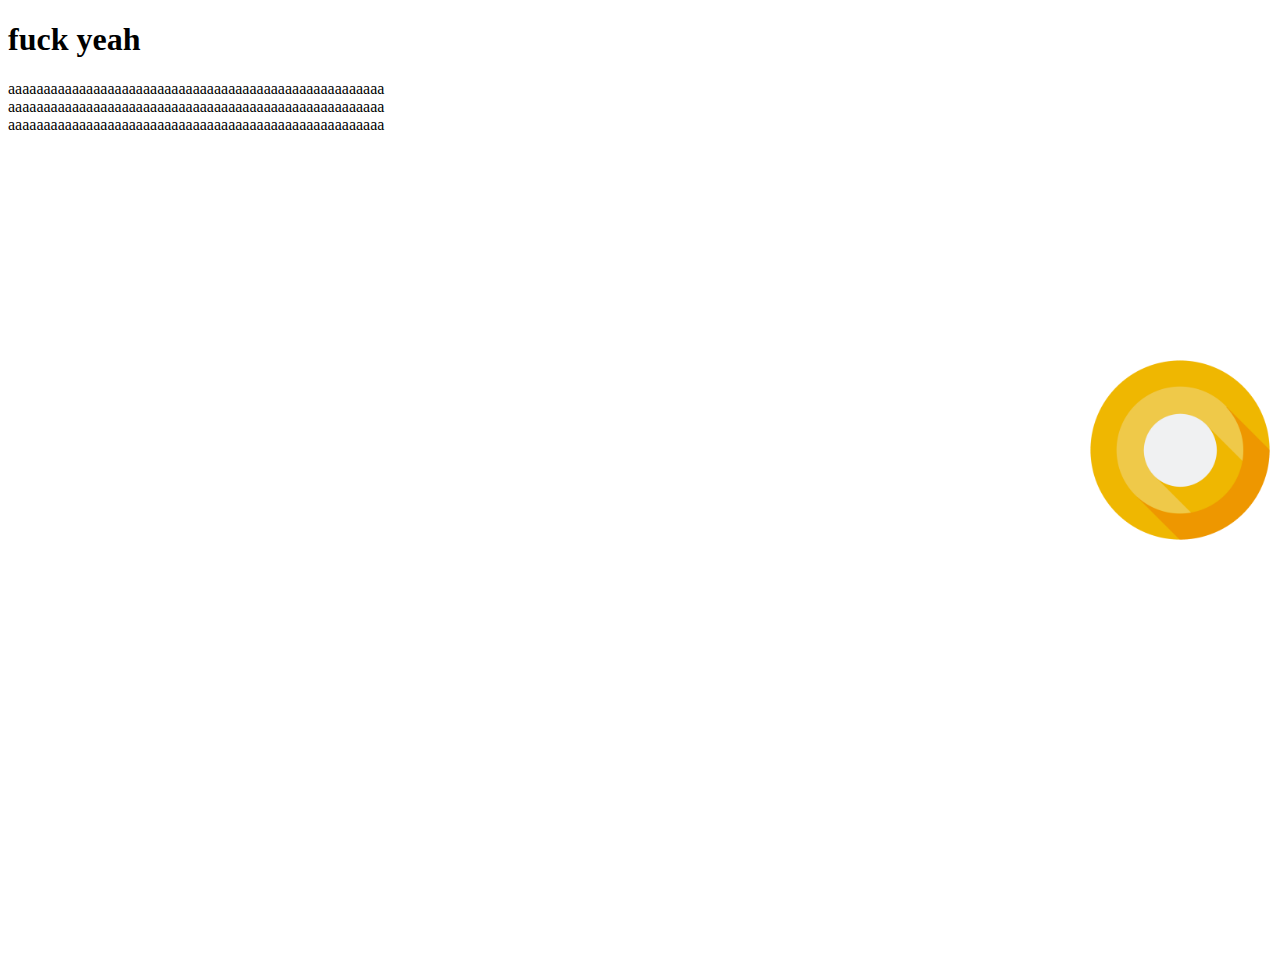
<file: back.html>
<!DOCTYPE html>
	<html>
		<head>

			<meta charset="utf-8">

			<meta name="viewport" content="width=device-width, initial-scale=1">

			<title>backg</title>

			<style type="text/css">
				
				/* #bg{

					 background-color: peachpuff;
					color: greenyellow; 

				} */

				body{

					background-image: url('imagens/logocircle.png');
					background-repeat: no-repeat;
					background-size: 200px;
					background-attachment: fixed; /* esquema pra deixar o plano de fundo fixo na rolagem */
					/* background-attachment: scroll; esquema pra deixar o plano de fundo não vindo junto */
					/* background-position: bottom center; vai dois valores (center, right: left: bottom; top) */
					background-position: right center;

				}

			</style>
		
		</head>

		<body>

			<h1 id="bg">fuck yeah</h1>

			<p>
				aaaaaaaaaaaaaaaaaaaaaaaaaaaaaaaaaaaaaaaaaaaaaaaaaaaaa<br>
				aaaaaaaaaaaaaaaaaaaaaaaaaaaaaaaaaaaaaaaaaaaaaaaaaaaaa<br>
				aaaaaaaaaaaaaaaaaaaaaaaaaaaaaaaaaaaaaaaaaaaaaaaaaaaaa
			</p>

			<br><br><br><br><br><br><br><br><br><br><br><br><br><br><br>
			<br><br><br><br><br><br><br><br><br><br><br><br><br><br><br>
			<br><br><br><br><br><br><br><br><br><br><br><br><br><br><br>

		</body>

	</html>
</file>
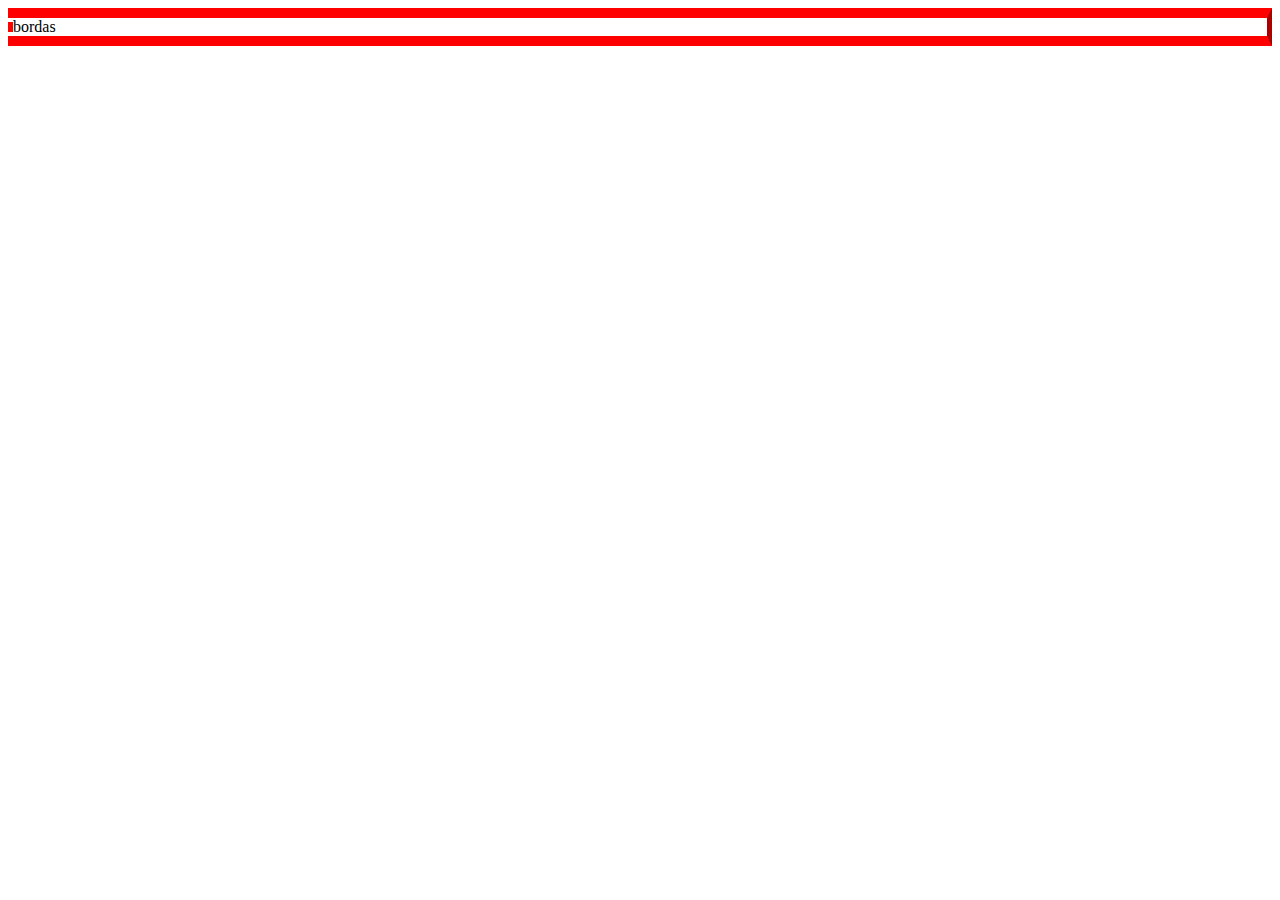
<file: border.html>
<!DOCTYPE html>
    
    <html lang="en">
        
        <head>
            
            <meta charset="UTF-8">
            <meta http-equiv="X-UA-Compatible" content="IE=edge">
            <meta name="viewport" content="width=device-width, initial-scale=1.0">
            <title>border</title>

            <style type="text/css">

                #content{

                    /* border: 1px solid gray; */

                    border-color: red;
                    border-width: 10px 5px;
                    border-style: solid outset inset dashed;

                }

            </style>
        
        </head>
        
        <body>
            
            <div id="content">

                bordas<br>

            </div>

        </body>
    
    </html>
</file>
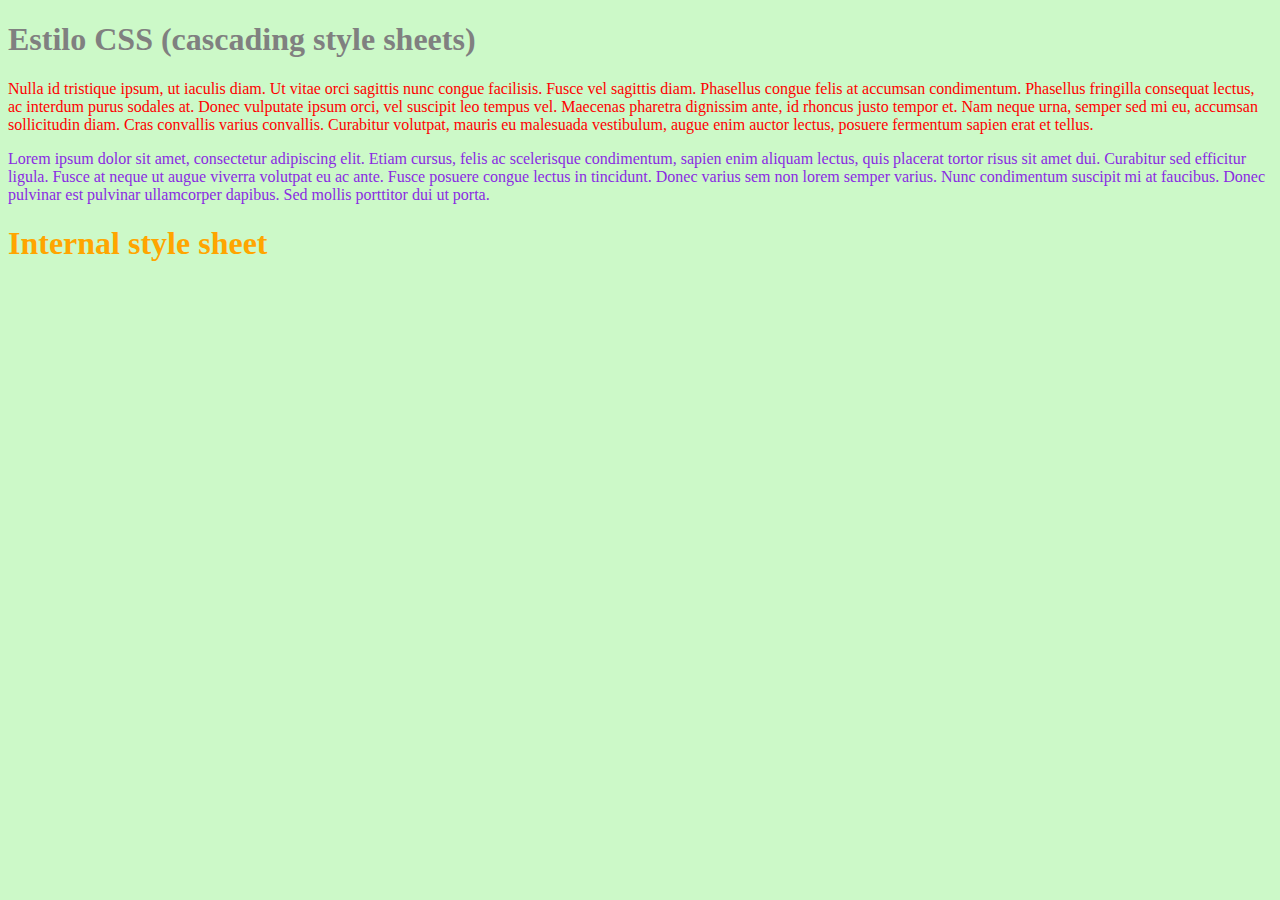
<file: classes&ids.html>
<!DOCTYPE html>
	<html>
		<head>

			<meta charset="utf-8">

			<meta name="viewport" content="width=device-width, initial-scale=1">

			<title>classes&ids</title>

			<style type="text/css">
				
				p {
					color: red;
				}

				h1 {
					color: gray;
				}

				.rosa {
					color: blueviolet;
				}

				#titulo {
					color: orange;
				}

			</style>
		
		</head>

		<body bgcolor="#CCF9C8">

			<h1>Estilo CSS (cascading style sheets)</h1>

			<p>
				Nulla id tristique ipsum, ut iaculis diam. Ut vitae orci sagittis nunc congue facilisis. Fusce vel sagittis diam. Phasellus congue felis at accumsan condimentum. Phasellus fringilla consequat lectus, ac interdum purus sodales at. Donec vulputate ipsum orci, vel suscipit leo tempus vel. Maecenas pharetra dignissim ante, id rhoncus justo tempor et. Nam neque urna, semper sed mi eu, accumsan sollicitudin diam. Cras convallis varius convallis. Curabitur volutpat, mauris eu malesuada vestibulum, augue enim auctor lectus, posuere fermentum sapien erat et tellus.
			</p>

			<p class="rosa">
				Lorem ipsum dolor sit amet, consectetur adipiscing elit. Etiam cursus, felis ac scelerisque condimentum, sapien enim aliquam lectus, quis placerat tortor risus sit amet dui. Curabitur sed efficitur ligula. Fusce at neque ut augue viverra volutpat eu ac ante. Fusce posuere congue lectus in tincidunt. Donec varius sem non lorem semper varius. Nunc condimentum suscipit mi at faucibus. Donec pulvinar est pulvinar ullamcorper dapibus. Sed mollis porttitor dui ut porta.
			</p>

			<h1 id="titulo">Internal style sheet</h1>

		</body>

	</html>
</file>
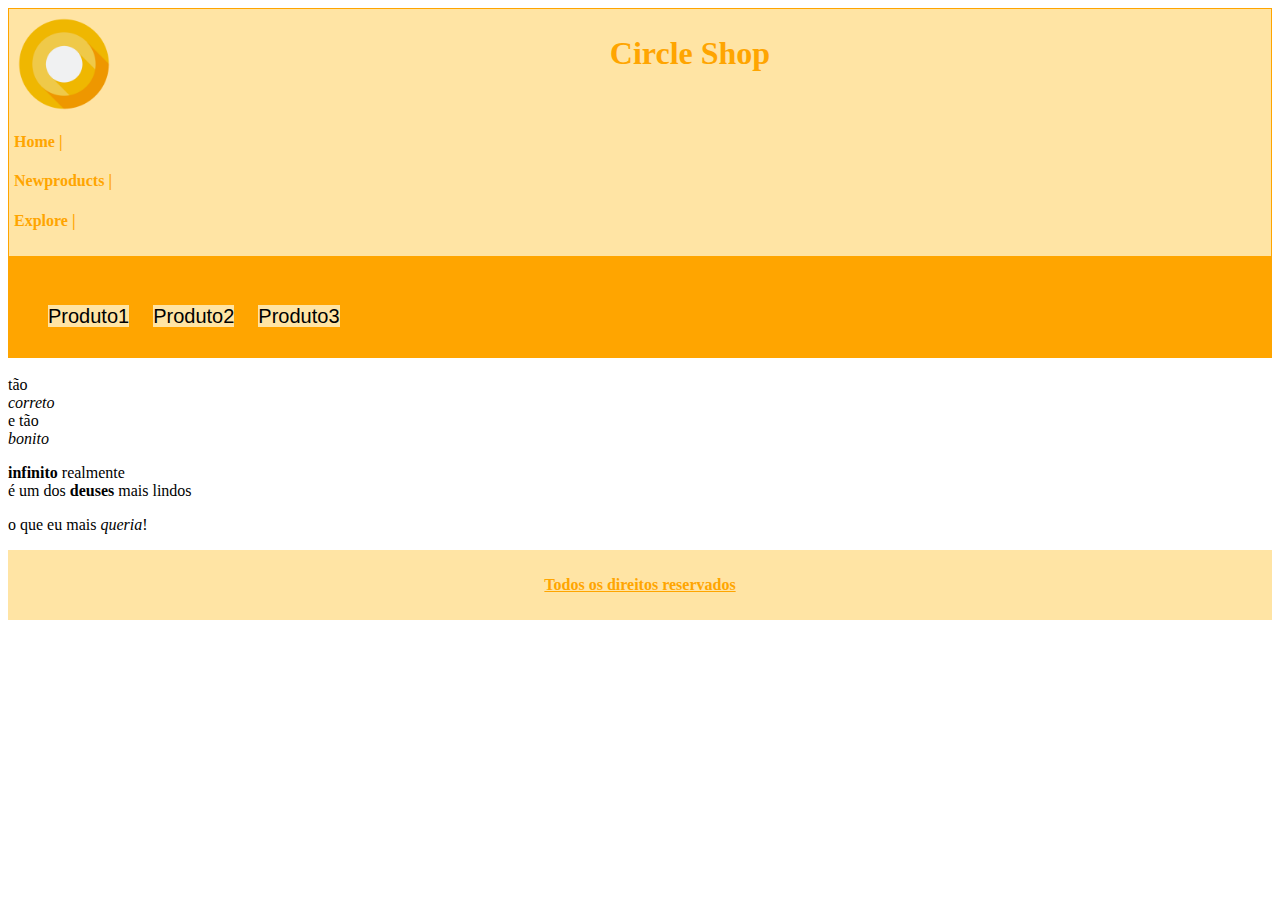
<file: div&span.html>
<!DOCTYPE html>
	<html>

		<head>

			<meta charset="utf-8">

			<meta name="viewport" content="width=device-width, initial-scale=1">

			<title>cdiv&span</title>

			<style type="text/css">

				/*cabeçalho*/

				#ttl{
					
					color: orange;

				}

				#topo{

					border: 1px solid orange;
					background-color: #FFE4A4;
					padding: 5px;

				}

				#navibut{

					color: orange;

				}

				/*produtos 1a parte*/

				#primeprod{

					background: orange;
					padding: 30px;

				}

				.prod{

					background: #FFE4A4;
					margin: 10px;
					font-size: 20px;
					font-family: sans-serif;

				}

				/* rodape */

				#rp{

					text-align: center;
					background: #FFE4A4;
					color: orange;
					padding: 5px;

				}

				/* texto */

				#texto{

					 font-size: /*bold*/ 12px /*sans-serif*/; 
					font-family: sans-serif;


				}

				.neg{

					font-weight: bold;

				}

				.ita{

					font-size: 1em;
					font-weight: 100;
					font-style: italic;

				}

				.sub{

					/* text-decoration: overline;
					text-decoration: line-through; */
					text-decoration: underline;

				}

			</style>
		
		</head>

		<body>
			
			<div id="topo">
				
				<img src="imagens/logocircle.png" width="100" height="100" align="left">

				<h1 id="ttl" align="center"> Circle Shop </h1>

				<br>

					<h4 id="navibut"><strong>Home |</strong></h4>	<h4 id="navibut"><strong>Newproducts |</strong></h4> <h4 id="navibut"><strong>Explore |</strong></h4>	
			
			</div>

			<div id="primeprod">

				<br>
				
				<span class="prod">Produto1</span>

				<span class="prod">Produto2</span>
				
				<span class="prod">Produto3</span>
			
				<br>

			</div>

			<div>

				<br>

				tão <div class="ita">correto</div> e
				tão <div class="ita">bonito</div>

				<p>	 <span class="neg">infinito</span> realmente<br>
					é um dos <span class="neg">deuses</span> mais lindos<br>
				</p>

				<p>
					o que eu mais <span class="ita">queria</span>!
				</p>

			</div>
	
			<div id="rp">

				<h4 class="sub">Todos os direitos reservados</h4>

			</div>
			
		</body>

	</html>
</file>
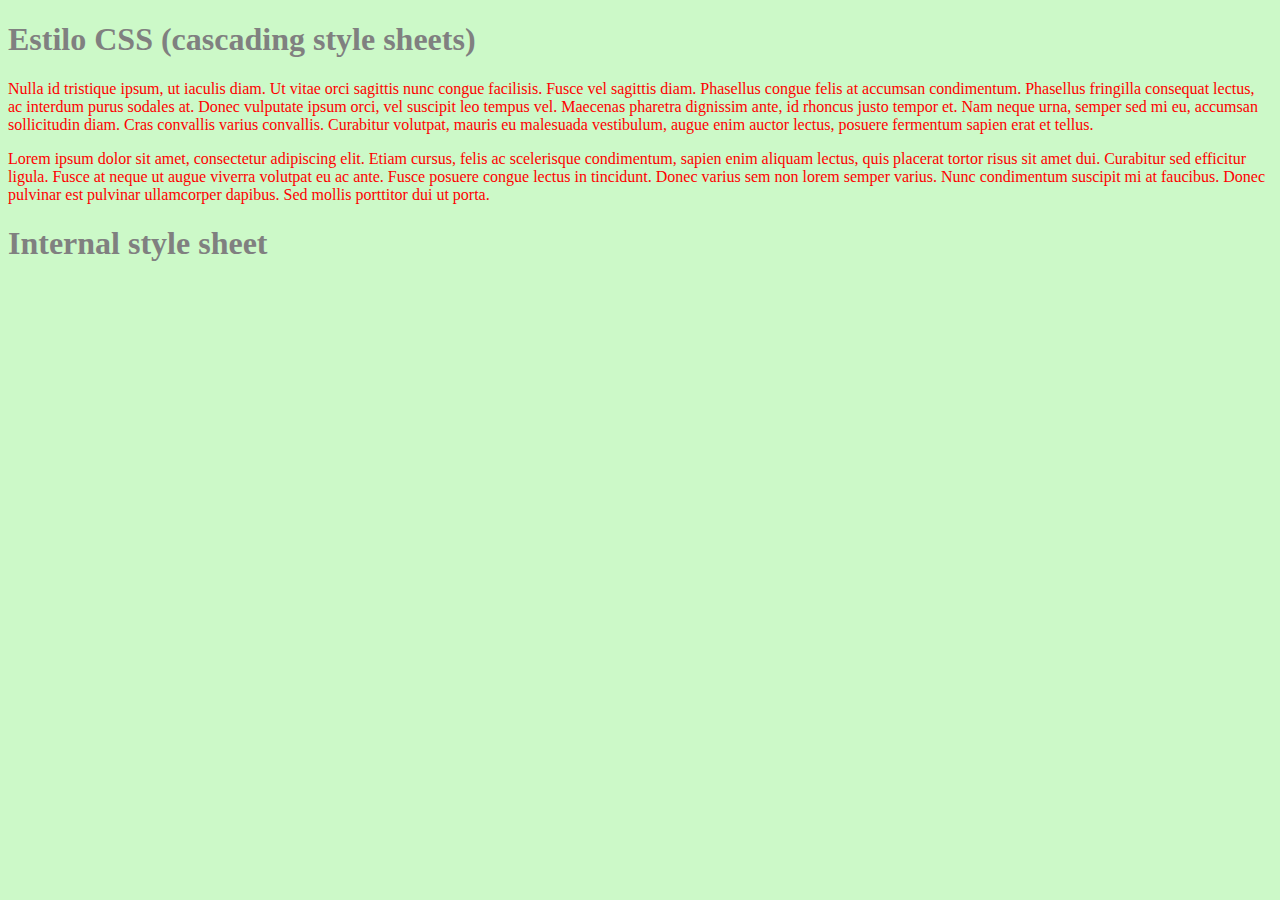
<file: inline.html>
<!DOCTYPE html>
	<html>
		<head>

			<meta charset="utf-8">

			<meta name="viewport" content="width=device-width, initial-scale=1">

			<title>inline</title>

			<style type="text/css">
				
				p {
					color:red;
				}

				h1 {
					color: gray;
				}

			</style>
		
		</head>

		<body bgcolor="#CCF9C8">

			<h1>Estilo CSS (cascading style sheets)</h1>

			<p>
				Nulla id tristique ipsum, ut iaculis diam. Ut vitae orci sagittis nunc congue facilisis. Fusce vel sagittis diam. Phasellus congue felis at accumsan condimentum. Phasellus fringilla consequat lectus, ac interdum purus sodales at. Donec vulputate ipsum orci, vel suscipit leo tempus vel. Maecenas pharetra dignissim ante, id rhoncus justo tempor et. Nam neque urna, semper sed mi eu, accumsan sollicitudin diam. Cras convallis varius convallis. Curabitur volutpat, mauris eu malesuada vestibulum, augue enim auctor lectus, posuere fermentum sapien erat et tellus.
			</p>

			<p>
				Lorem ipsum dolor sit amet, consectetur adipiscing elit. Etiam cursus, felis ac scelerisque condimentum, sapien enim aliquam lectus, quis placerat tortor risus sit amet dui. Curabitur sed efficitur ligula. Fusce at neque ut augue viverra volutpat eu ac ante. Fusce posuere congue lectus in tincidunt. Donec varius sem non lorem semper varius. Nunc condimentum suscipit mi at faucibus. Donec pulvinar est pulvinar ullamcorper dapibus. Sed mollis porttitor dui ut porta.
			</p>

			<h1>Internal style sheet</h1>

		</body>

	</html>
</file>
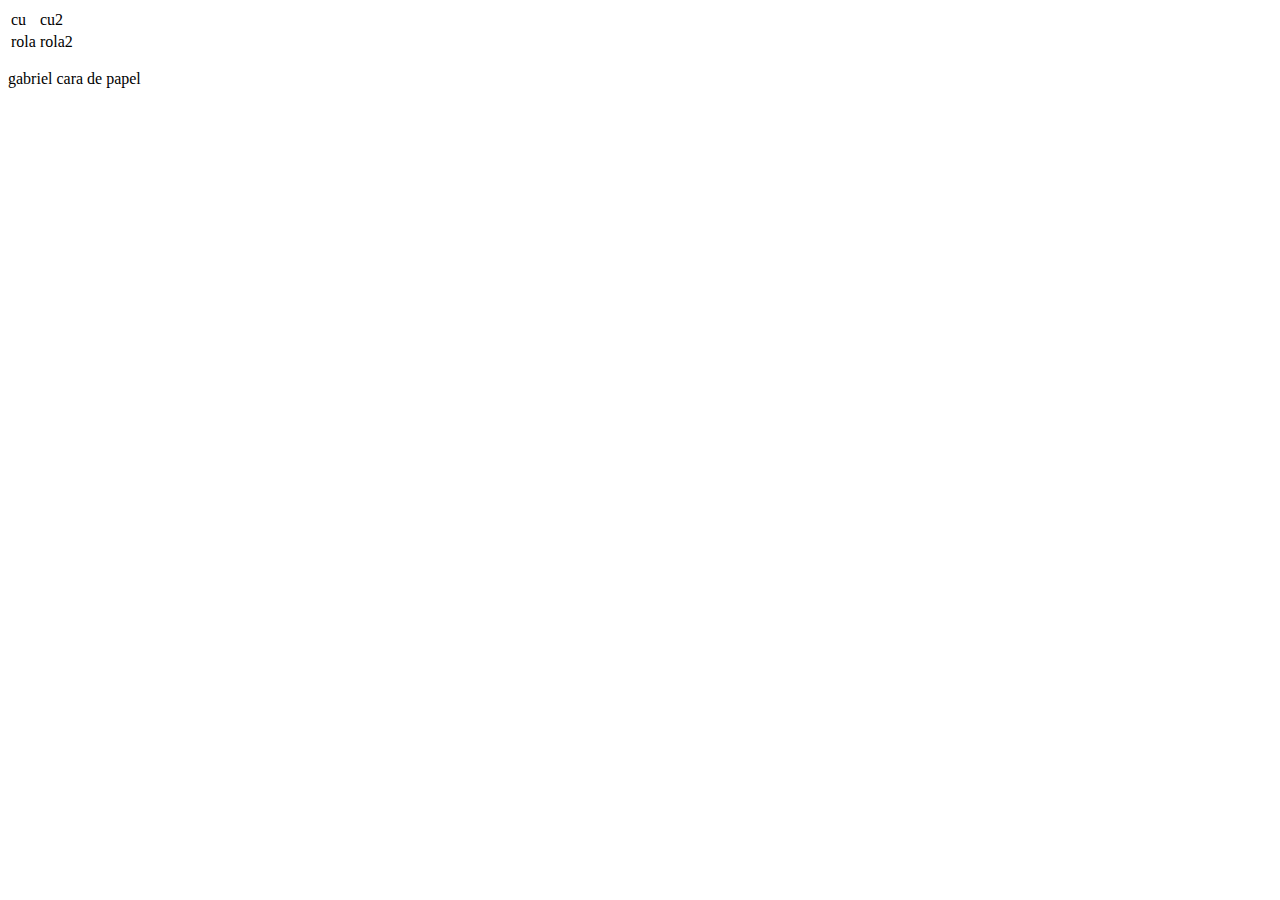
<file: testtab.html>
<!DOCTYPE html>
<html lang="en">
<head>
    <meta charset="UTF-8">
    <meta http-equiv="X-UA-Compatible" content="IE=edge">
    <meta name="viewport" content="width=device-width, initial-scale=1.0">
    <title>Document</title>
</head>
<body>

    <table>
        <tr>
        <td>cu</td><td>cu2</td>
        </tr>   
        <tr>
        <td>rola</td><td>rola2</td>
        </tr>
    </table>

<p> gabriel cara de                 papel</p>
    
</body>
</html>
</file>
